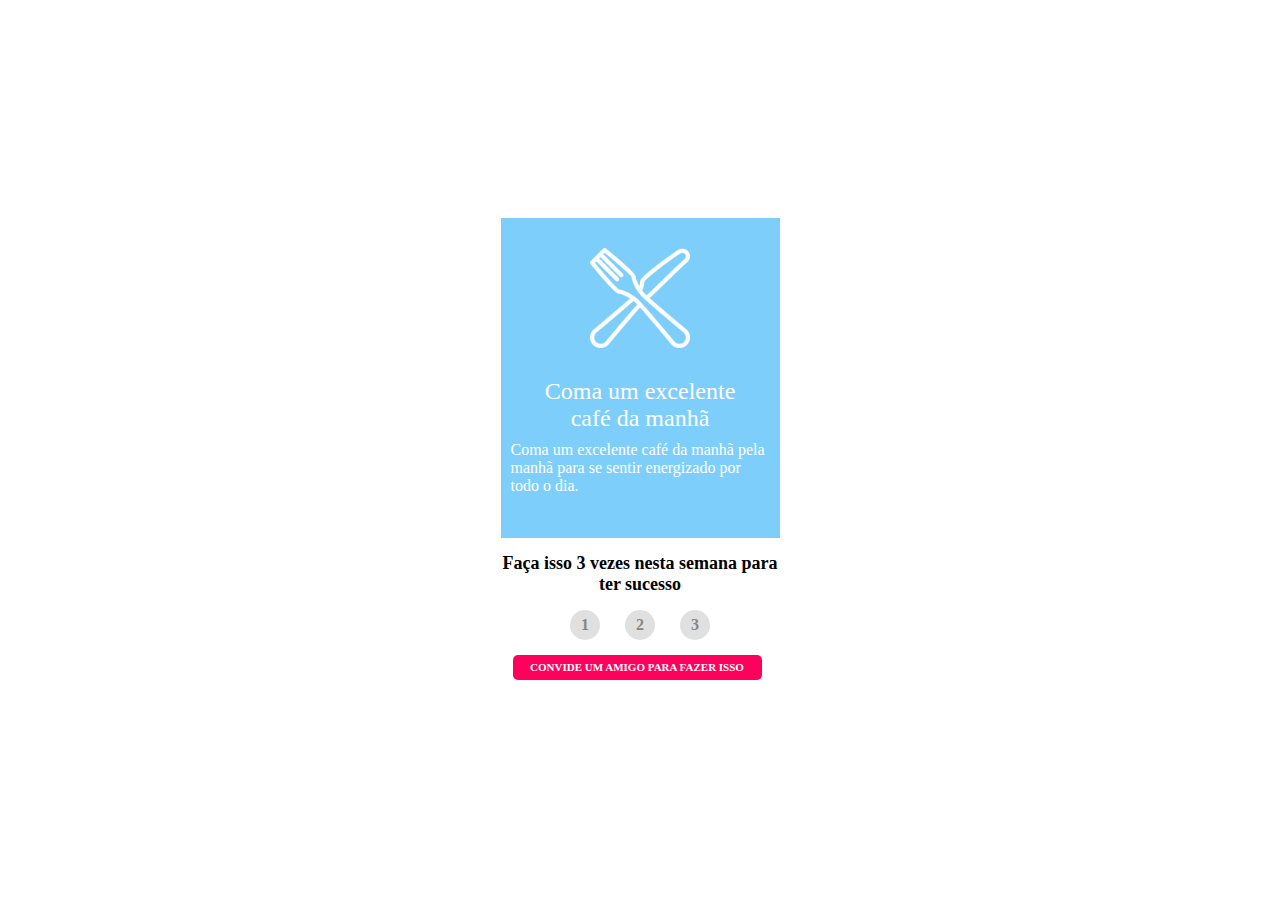
<file: index.html>
<html lang="pt-br">
    <head>
        <link rel="stylesheet" href="style.css">
        <title>Fabulous Test</title>
    </head>
    <body>
        <div id="fundo" >
            <div id="fundo-amarelo">
                <div id="knife-pork">
                    <img src="elementos/knife and pork.png" alt="png photo" id="image-knife">
                </div>
                <div id="titulo-1">
                    Coma um excelente café da manhã
                </div>
                <div id="titulo-2">
                    Coma um excelente café da
                    manhã pela manhã para se sentir 
                    energizado por todo o dia.

                </div>
            </div>
            <div id="fundo-down">
                <div id="texto-3">
                    Faça isso 3 vezes nesta semana para ter sucesso
                </div>
                <div id="bolinhas">
                    <div id="bolinha-1">
                       1
                     </div>
                     <div id="bolinha-2">
                         2
                     </div>
                     <div id="bolinha-3">
                        3
                     </div>
                </div>
                <div id="rosado">
                    CONVIDE UM AMIGO PARA FAZER ISSO
                </div>
            </div>
                
        </div>
        
    </body>
</html>
</file>
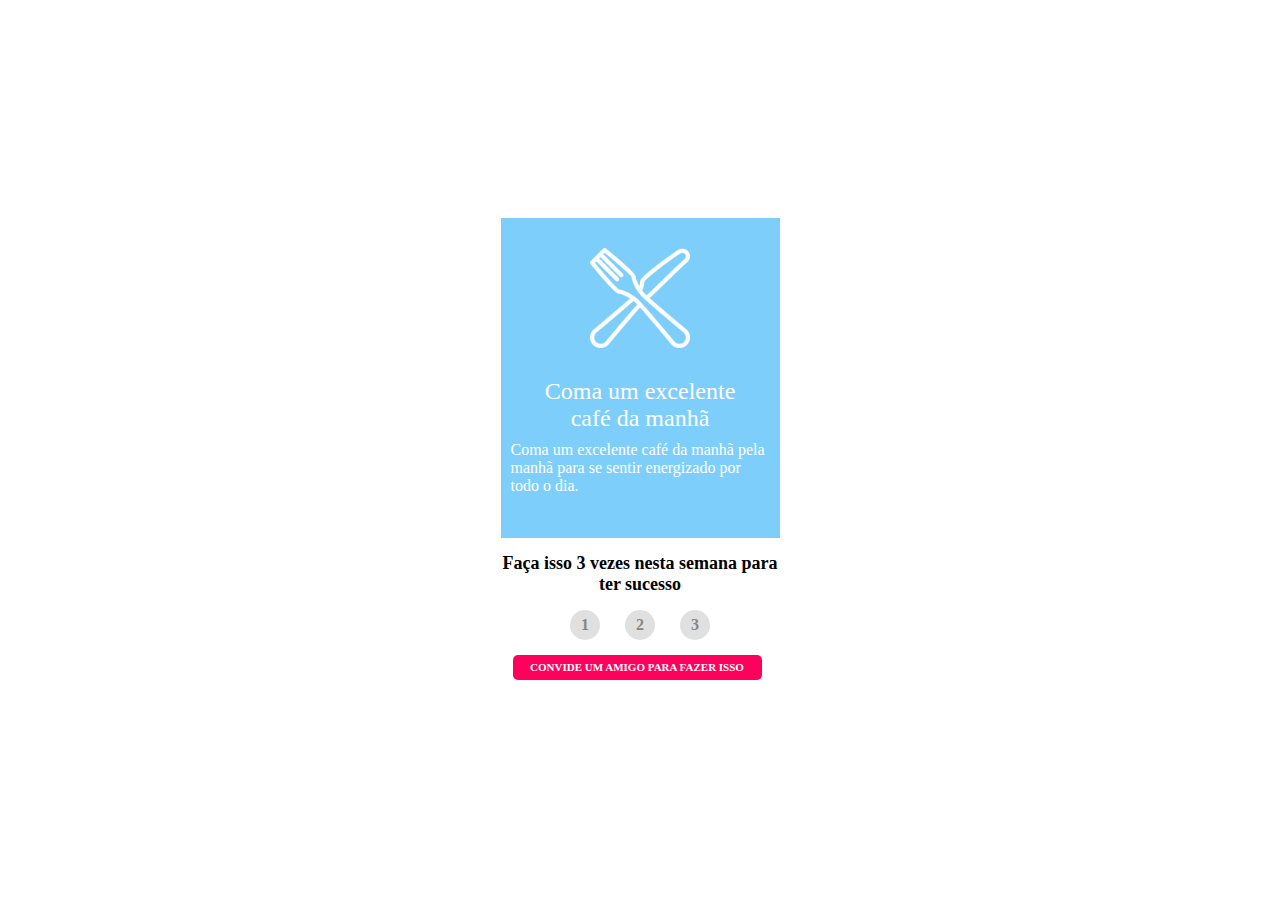
<file: nseinadaum.html>
<html lang="pt-br">
    <head>
        <link rel="stylesheet" href="piorou.css">
        <title>Fabulous Test</title>
    </head>
    <body>
        <div id="fundo" >
            <div id="fundo-amarelo">
                <div id="knife-pork">
                    <img src="elementos/knife and pork.png" alt="png photo" id="image-knife">
                </div>
                <div id="titulo-1">
                    Coma um excelente café da manhã
                </div>
                <div id="titulo-2">
                    Coma um excelente café da
                    manhã pela manhã para se sentir 
                    energizado por todo o dia.

                </div>
            </div>
            <div id="fundo-down">
                <div id="texto-3">
                    Faça isso 3 vezes nesta semana para ter sucesso
                </div>
                <div id="bolinhas">
                    <div id="bolinha-1">
                       1
                     </div>
                     <div id="bolinha-2">
                         2
                     </div>
                     <div id="bolinha-3">
                        3
                     </div>
                </div>
                <div id="rosado">
                    CONVIDE UM AMIGO PARA FAZER ISSO
                </div>
            </div>
                
        </div>
        
    </body>
</html>
</file>
<file: style.css>
#fundo {
    height: 495px; width: 279px;
}
#fundo-amarelo {
    height: 320px; width: 279px;
    background-color:#7ECEFC;
}
#knife-pork {
    height: 160px; 
    display: flex;
    align-items: center;
    justify-content: center;
    margin-top: 15px;
}
#image-knife {
    height: 100px;
}
#titulo-1 {
    text-align: center;
    color: white;
    font-size: 24px; padding: 0px 25px;
    font-family:"Roboto";
  
}
#titulo-2 {
    text-align: left;
    color: white;
    font-size: 16px; 
    font-family: "Roboto"; font-weight: 400;
    margin: 09px 10px 30px 10px;
}
#fundo-down{
    height: 172px;
    background: white;
    }
#texto-3{
    text-align: center;
    margin-top: 15px;
    font-family: "Roboto";
    font-size: 18px; font-weight: bold;
}
#bolinhas {
    display:flex;
    align-items: center;
    justify-content: center;

}
#bolinha-1 {
    display: flex;
    align-items: center;
    justify-content: center;
        height: 30px; width: 30px;
        background: #E0E0E0;
        margin-top: 15px; 
        border-radius: 50px;
            font-family: "Roboto"; font-weight: 800;
            color: #868686;
    
}
#bolinha-2 {
    display: flex;
    align-items: center;
    justify-content: center;
        height: 30px; width: 30px;
        background: #E0E0E0;
        margin-top: 15px; margin-left: 25px;
        border-radius: 50px;
            font-family: "Roboto"; font-weight: 800;
            color: #868686;
    }
#bolinha-3 {
    display: flex;
    align-items: center;
    justify-content: center;
        height: 30px; width: 30px;
        background: #E0E0E0;
        margin-top: 15px; margin-left: 25px;
        border-radius: 50px;
            font-family: "Roboto"; font-weight: 800;
            color: #868686;
}
#rosado { 
    display: flex;
    align-items: center;
    justify-content: center;
        height: 25px; width: 249px;
        margin-top: 15px; margin-left: 12px;   
        background: #FF005C;
        border-radius: 5px;
            font-family: "Roboto"; font-weight: bold;
            font-size: 11px; color: white;
}
body{
    display: flex;
    align-items: center;
    justify-content: center;
}
</file>
<file: piorou.css>
#fundo {
    height: 495px; width: 279px;
}
#fundo-amarelo {
    height: 320px; width: 279px;
    background-color:#7ECEFC;
}
#knife-pork {
    height: 160px; 
    display: flex;
    align-items: center;
    justify-content: center;
    margin-top: 15px;
}
#image-knife {
    height: 100px;
}
#titulo-1 {
    text-align: center;
    color: white;
    font-size: 24px; padding: 0px 25px;
    font-family:"Roboto";
  
}
#titulo-2 {
    text-align: left;
    color: white;
    font-size: 16px; 
    font-family: "Roboto"; font-weight: 400;
    margin: 09px 10px 30px 10px;
}
#fundo-down{
    height: 172px;
    background: white;
    }
#texto-3{
    text-align: center;
    margin-top: 15px;
    font-family: "Roboto";
    font-size: 18px; font-weight: bold;
}
#bolinhas {
    display:flex;
    align-items: center;
    justify-content: center;

}
#bolinha-1 {
    display: flex;
    align-items: center;
    justify-content: center;
        height: 30px; width: 30px;
        background: #E0E0E0;
        margin-top: 15px; 
        border-radius: 50px;
            font-family: "Roboto"; font-weight: 800;
            color: #868686;
    
}
#bolinha-2 {
    display: flex;
    align-items: center;
    justify-content: center;
        height: 30px; width: 30px;
        background: #E0E0E0;
        margin-top: 15px; margin-left: 25px;
        border-radius: 50px;
            font-family: "Roboto"; font-weight: 800;
            color: #868686;
    }
#bolinha-3 {
    display: flex;
    align-items: center;
    justify-content: center;
        height: 30px; width: 30px;
        background: #E0E0E0;
        margin-top: 15px; margin-left: 25px;
        border-radius: 50px;
            font-family: "Roboto"; font-weight: 800;
            color: #868686;
}
#rosado { 
    display: flex;
    align-items: center;
    justify-content: center;
        height: 25px; width: 249px;
        margin-top: 15px; margin-left: 12px;   
        background: #FF005C;
        border-radius: 5px;
            font-family: "Roboto"; font-weight: bold;
            font-size: 11px; color: white;
}
body{
    display: flex;
    align-items: center;
    justify-content: center;
}
</file>
